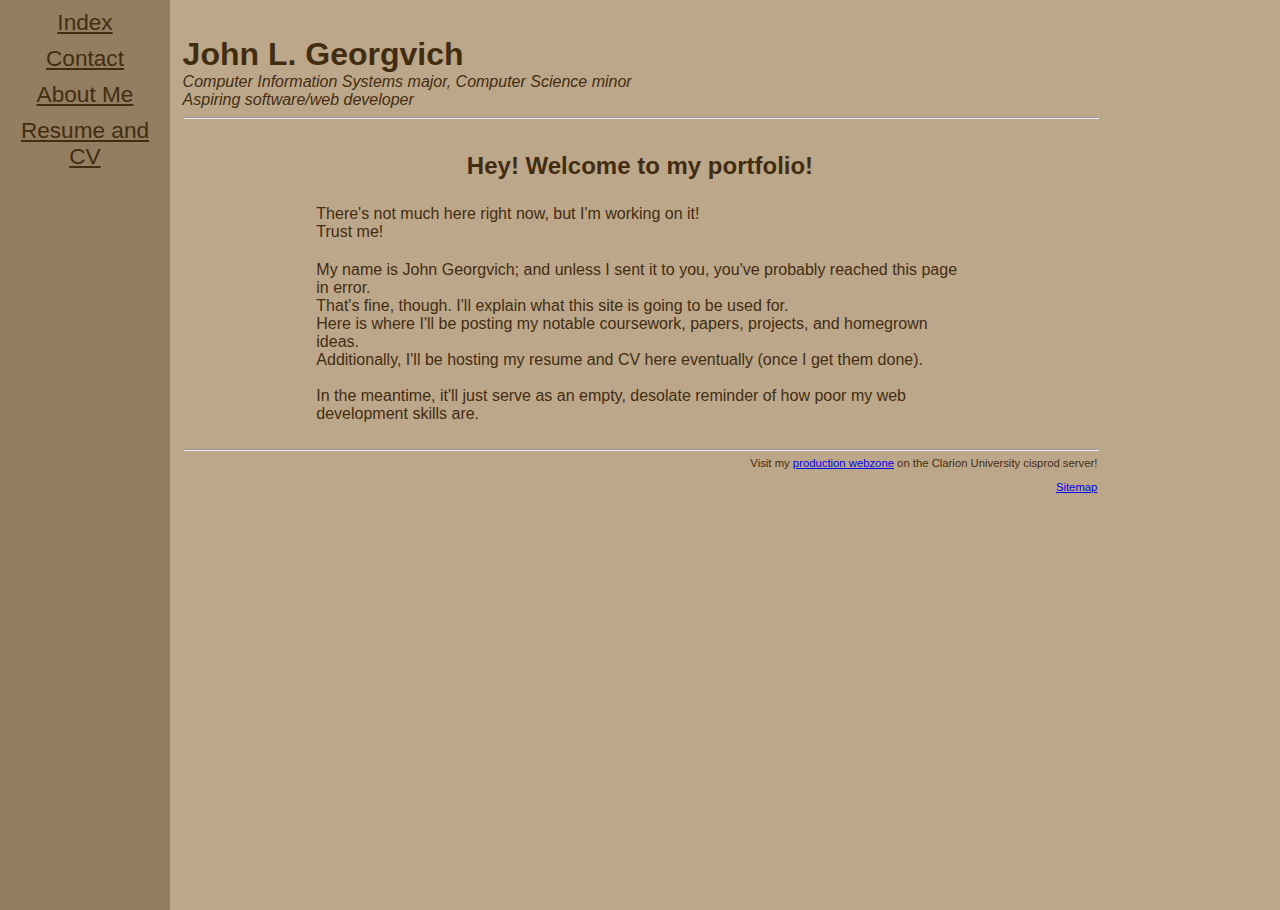
<file: index.html>
<!DOCTYPE html>
<!--
	Portfolio temporary index
	Created 06122017 1435pm
	Created by John Georgvich
-->

<html>
	<head>
		<meta charset="UTF-8" />
		<title> Portfolio index </title>
		<!-- incl. fonts from google fonts api -->
		<link href="https://fonts.googleapis.com/css?family=Roboto+Slab|Source+Serif+Pro" rel="stylesheet">
		<link rel="stylesheet" href="default.css" />
		<script src="default.js"></script>
	</head>

	<body>
		<header id="head">
			<!-- generated by default.js -->
		</header>

		<div id="sideNav" class="sideNav">
			<!-- generated by default.js -->
		</div>

		<h2>Hey! Welcome to my portfolio!</h2>

		<div class="text-content">
			There's not much here right now, but I'm working on it!<br />
			Trust me!<br />
		</div>

		<div class="text-content">
			My name is John Georgvich; and unless I sent it to you, you've probably reached this page in error.<br />
			That's fine, though. I'll explain what this site is going to be used for.<br />
			Here is where I'll be posting my notable coursework, papers, projects, and homegrown ideas. <br />
			Additionally, I'll be hosting my resume and CV here eventually (once I get them done).<br /><br />
			In the meantime, it'll just serve as an empty, desolate reminder of how poor my web development skills are.
		</div>
		
		<footer id="pFooter">
			<!-- generated by default.js -->
		</footer>
		
	</body>

</html>
</file>
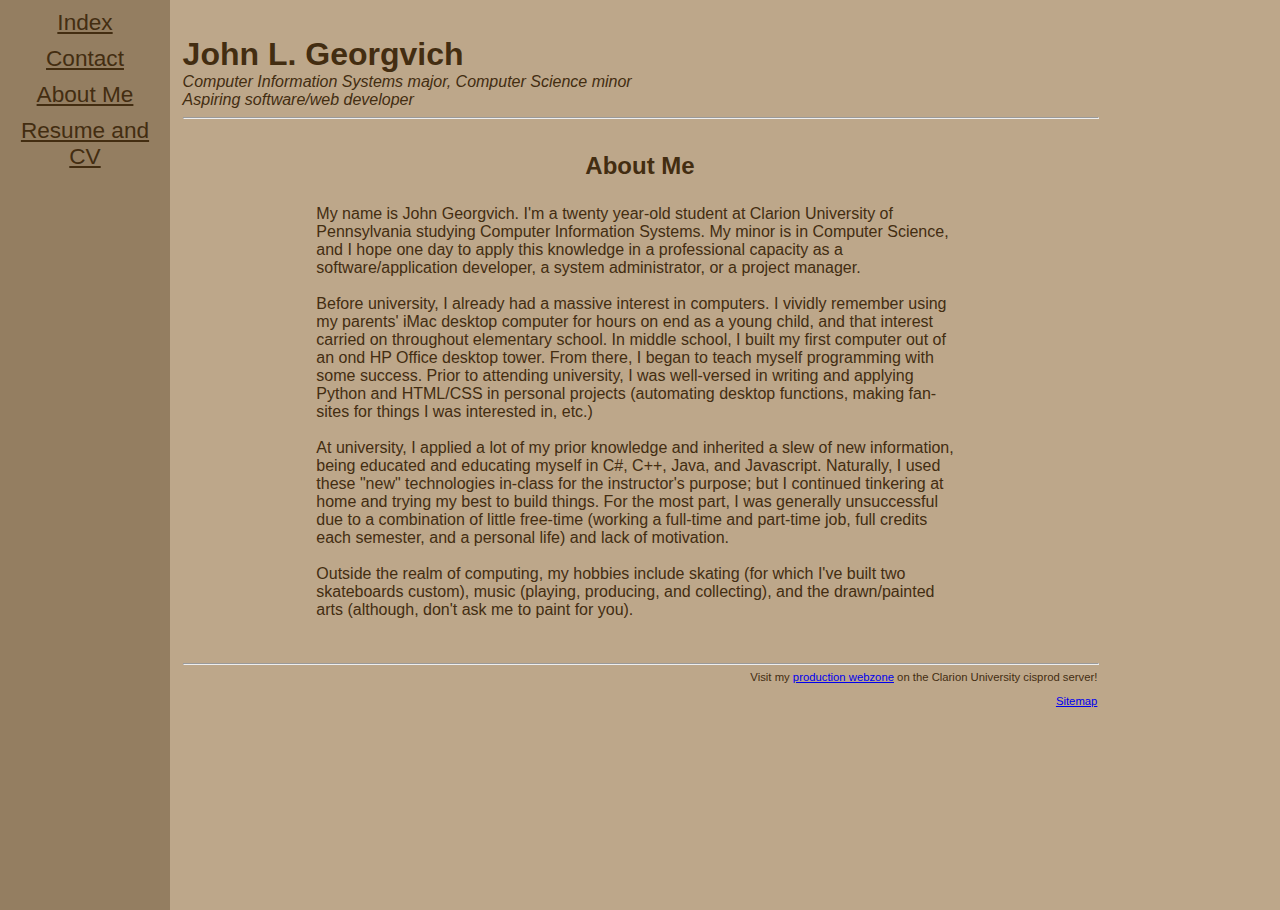
<file: about_me.html>
<!DOCTYPE html>
	<!-- Portfolio temporary about me page
	Created 08122017 1426pm
	Created by John Georgvich -->
<html>
	<head>
		<meta charset="UTF-8" />
		<title> Portfolio about me </title>
		<!-- incl. fonts from google fonts api -->
		<link href="https://fonts.googleapis.com/css?family=Roboto+Slab|Source+Serif+Pro" rel="stylesheet">
		<link rel="stylesheet" href="default.css" />
		<script src="default.js"></script>
	</head>

	<body>
		<header id="head">
			<!-- generated by default.js -->
		</header>

		<div id="sideNav" class="sideNav">
			<!-- generated by default.js -->
		</div>

		<h2>About Me</h2>

		<div class="text-content">
			My name is John Georgvich. I'm a twenty year-old student at Clarion University of Pennsylvania studying Computer Information Systems. My minor is in Computer Science, and I hope one day to apply this knowledge in a professional capacity as a software/application developer, a system administrator, or a project manager. <br /><br />

			Before university, I already had a massive interest in computers. I vividly remember using my parents' iMac desktop computer for hours on end as a young child, and that interest carried on throughout elementary school. In middle school, I built my first computer out of an ond HP Office desktop tower. From there, I began to teach myself programming with some success. Prior to attending university, I was well-versed in writing and applying Python and HTML/CSS in personal projects (automating desktop functions, making fan-sites for things I was interested in, etc.)<br /><br />

			At university, I applied a lot of my prior knowledge and inherited a slew of new information, being educated and educating myself in C#, C++, Java, and Javascript. Naturally, I used these "new" technologies in-class for the instructor's purpose; but I continued tinkering at home and trying my best to build things. For the most part, I was generally unsuccessful due to a combination of little free-time (working a full-time and part-time job, full credits each semester, and a personal life) and lack of motivation.<br /><br />

			Outside the realm of computing, my hobbies include skating (for which I've built two skateboards custom), music (playing, producing, and collecting), and the drawn/painted arts (although, don't ask me to paint for you).<br /><br />
		</div>

		<footer id="pFooter">
			<!-- generated by default.js -->
		</footer>
	</body>
</html>
</file>
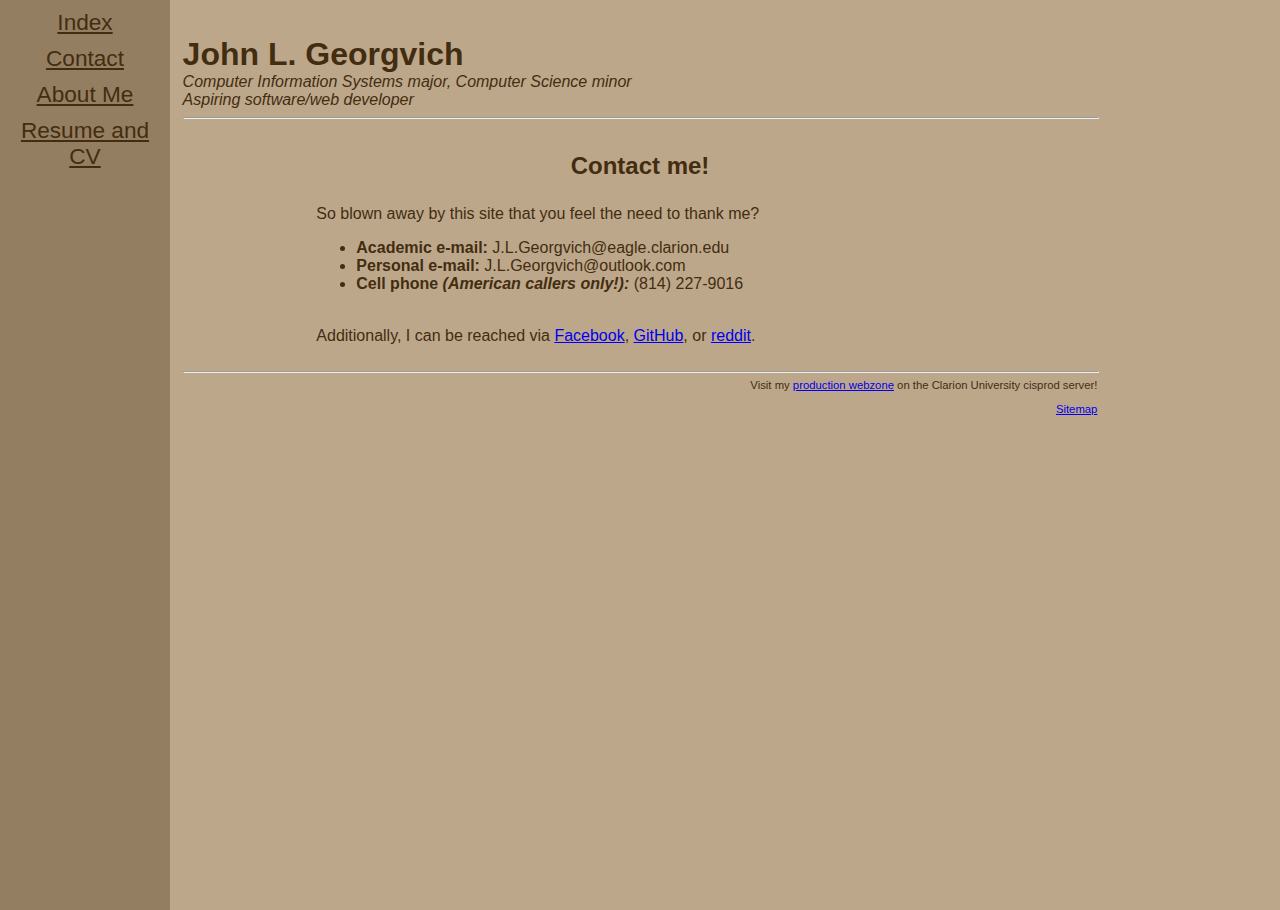
<file: contact.html>
<!DOCTYPE html>
<!--
	Portfolio temporary contact
	Created on 07122017 1000am
	Created by John Georgvich
-->

<html>
	<head>
		<meta charset="UTF-8" />
		<title> Portfolio contact </title>
		<!-- incl. fonts from google fonts api -->
		<link href="https://fonts.googleapis.com/css?family=Roboto+Slab|Source+Serif+Pro" rel="stylesheet">
		<link rel="stylesheet" href="default.css" />
		<script src="default.js"></script>
	</head>

	<body>
		<header id="head">
			<!-- generated by default.js -->
		</header>

		<div id="sideNav" class="sideNav">
			<!-- generated by default.js -->
		</div>

		<h2>Contact me!</h2>

		<div class="text-content">
			So blown away by this site that you feel the need to thank me? <br />
			<!-- Type your name, e-mail address, and message into the form below, click send, and I'll get back to you as soon as I'm able to.<br /><br />
			<form action="contact.php" method="post">
			    Your name<br>
			    <input type="text" name="cf_name"><br>
			    Your e-mail<br>
			    <input type="text" name="cf_email"><br>
			    Message<br>
			    <textarea name="cf_message"></textarea><br>
			    <input type="submit" value="Send">
			    <input type="reset" value="Clear">
			</form><br />

			Don't like unsecured online forms? I get it! I can be reached by: <br /> -->
			<ul>
				<li><b>Academic e-mail:</b> J.L.Georgvich@eagle.clarion.edu </li>
				<li><b>Personal e-mail:</b> J.L.Georgvich@outlook.com </li>
				<li><b>Cell phone <i>(American callers only!):</i></b> (814) 227-9016</li>
			</ul><br />
			Additionally, I can be reached via <a href="https://www.facebook.com/john.georgvich.7">Facebook</a>, <a href="https://github.com/ambimental">GitHub</a>, or <a href="https://reddit.com/user/ambimental">reddit</a>.
		</div>

		<footer id="pFooter">
			<!-- generated by default.js -->
		</footer>
	</body>
</html>
</file>
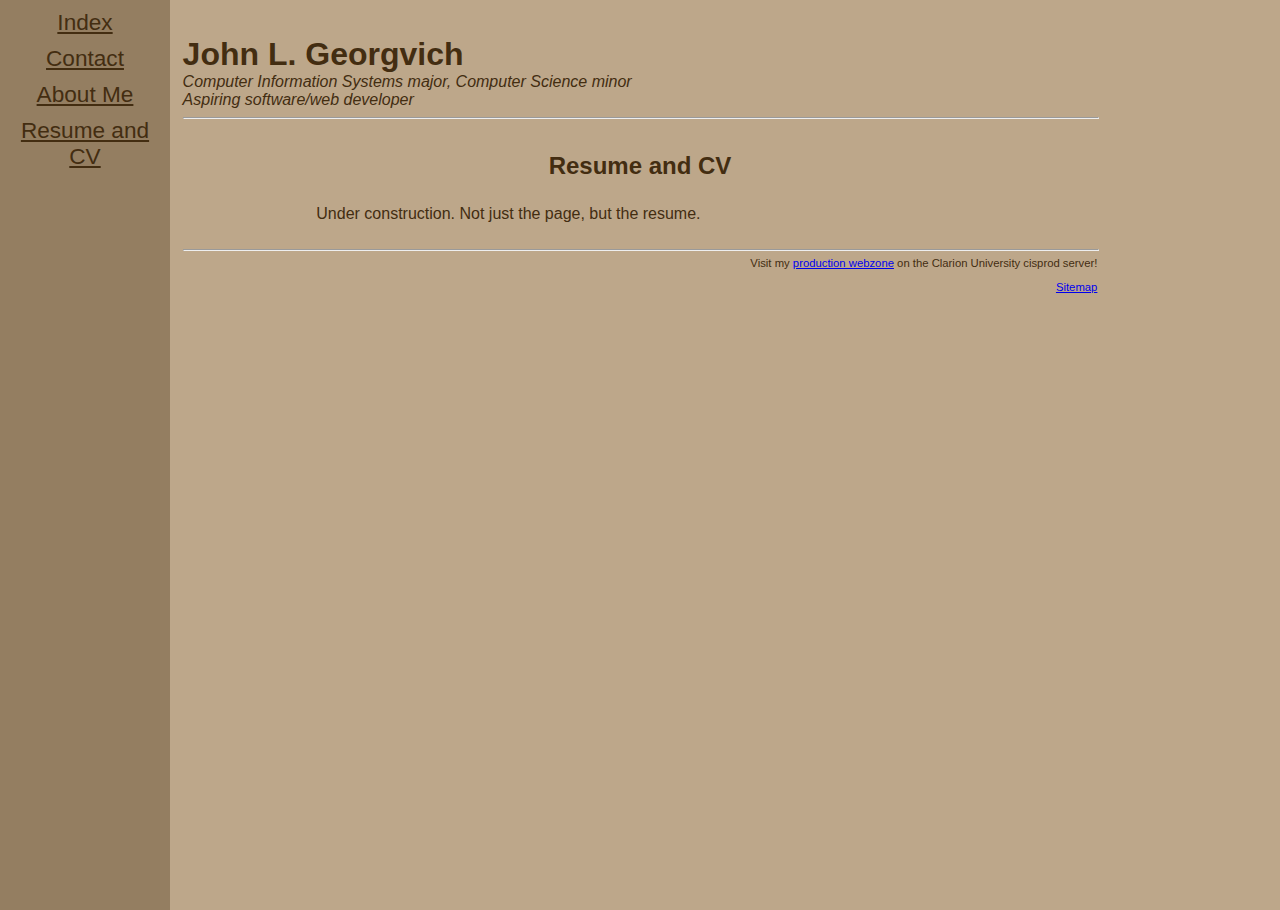
<file: resume.html>
<!DOCTYPE html>
<!--
	Portfolio temporary resume
	Created 08122017 2101pm
	Created by John Georgvich
-->

<html>
	<head>
		<meta charset="UTF-8" />
		<title> Portfolio resume </title>
		<!-- incl. fonts from google fonts api -->
		<link href="https://fonts.googleapis.com/css?family=Roboto+Slab|Source+Serif+Pro" rel="stylesheet">
		<link rel="stylesheet" href="default.css" />
		<script src="default.js"></script>
	</head>

	<body>
		<header id="head">
			<!-- generated by default.js -->
		</header>

		<div id="sideNav" class="sideNav">
			<!-- generated by default.js -->
		</div>

		<h2>Resume and CV</h2>

		<div class="text-content">
			Under construction. Not just the page, but the resume.
		</div>
		
		<footer id="pFooter">
			<!-- generated by default.js -->
		</footer>
		
	</body>

</html>
</file>
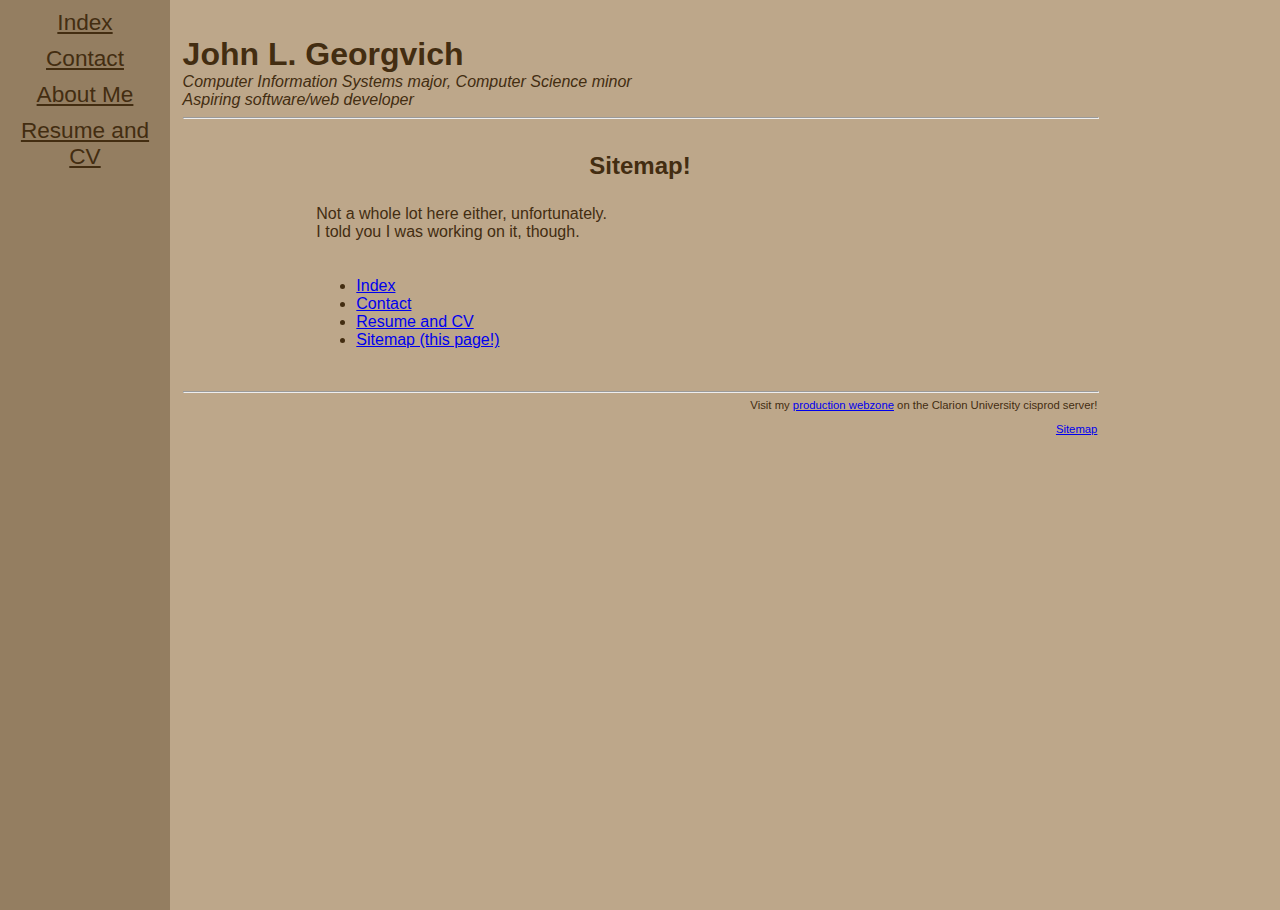
<file: sitemap.html>
<!DOCTYPE html>
<!--
	Portfolio temporary sitemap
	Created 06122017 2144pm
	Created by John Georgvich
-->

<html>
	<head>
		<meta charset="UFT-8" />
		<title> Portfolio sitemap </title>
		<!-- incl. fonts from google fonts api -->
		<link href="https://fonts.googleapis.com/css?family=Roboto+Slab|Source+Serif+Pro" rel="stylesheet">
		<link rel="stylesheet" href="default.css" />
		<script src="default.js"></script>
	</head>

	<body>
		<header id="head">
			<!-- generated by default.js -->
		</header>

		<div id="sideNav" class="sideNav">
			<!-- generated by default.js -->
		</div>
		
		<h2>Sitemap!</h2>

		<div class="text-content">
			Not a whole lot here either, unfortunately.<br />
			I told you I was working on it, though.<br />
		</div>
		
		<div class="text-content">
			<ul>
				<li><a href="index.html">Index</a></li>
				<li><a href="contact.html">Contact</a></li>
				<li><a href="resume.html">Resume and CV</li>
				<li><a href="sitemap.html">Sitemap (this page!)</a></li>
			</ul>
		</div>

		<footer id="pFooter">
			<!-- generated by default.js -->
		</footer>
	</body>
</html>
</file>
<file: default.css>
/* default css for portfolio */

html, body {
	margin: 0 auto;
	height: 100%;
	width: 85%;
	padding: 0;
	font-size: 1em;
	color: #432D11;
	background: #BDA78A;	
}

h1 {
	font-family: 'Source Sans Pro', sans-serif;
	margin-bottom: 0;
	text-align: left;
}

h2 {
	font-family: 'Source Sans Pro', sans-serif;
	text-align: center;
}

div {
	font-family: 'Roboto', sans-serif;
	width: 70%;
	margin:  10px auto;
	padding: 5px;
}

header {
	/*font-size: 2.827em;*/
	font-family: 'Source Sans Pro', sans-serif;
	margin: 10px auto;
	padding: 5px;
}

header hr {
	width: 100%;
}

footer {
	font-size: 0.707em;
	font-family: 'Roboto', sans-serif;
	margin:  10px auto;
	padding: 5px;
	text-align: right;
}

footer hr {
	width: 100%;
}

hr {
	text-align: right;
	width: 50%;
}

#main {
    transition: margin-left .5s;
    padding: 20px;
}

.sideNav {
	height: 100%;
	margin: 0;
	width: 10px;
	position: fixed;
	z-index: 1;
	top: 0;
	left: 0;
	background-color: #947E61;
	overflow-x: hidden; /* Disable horizontal scroll */
	transition: 0.5s; /* 0.5 second transition effect to slide in the sidenav */
}

.sideNav a {
	padding: 5px;
	color: #432D11;
	font-size: 1.414em;
	display: block;
	text-align: center;
	transition: 0.3s;
	visibility: hidden;
}

.sideNav a:hover {
    color: #f1f1f1;
}

/* Position and style the close button (top right corner) */
.sideNav .closeNav {
    position: absolute;
    top: 0;
    right: 25px;
    font-size: 36px;
    margin-left: 50px;
}

/* Style page content - use this if you want to push the page content to the right when you open the side navigation */
.main {
    transition: margin-left .5s;
    padding: 20px;
}
</file>
